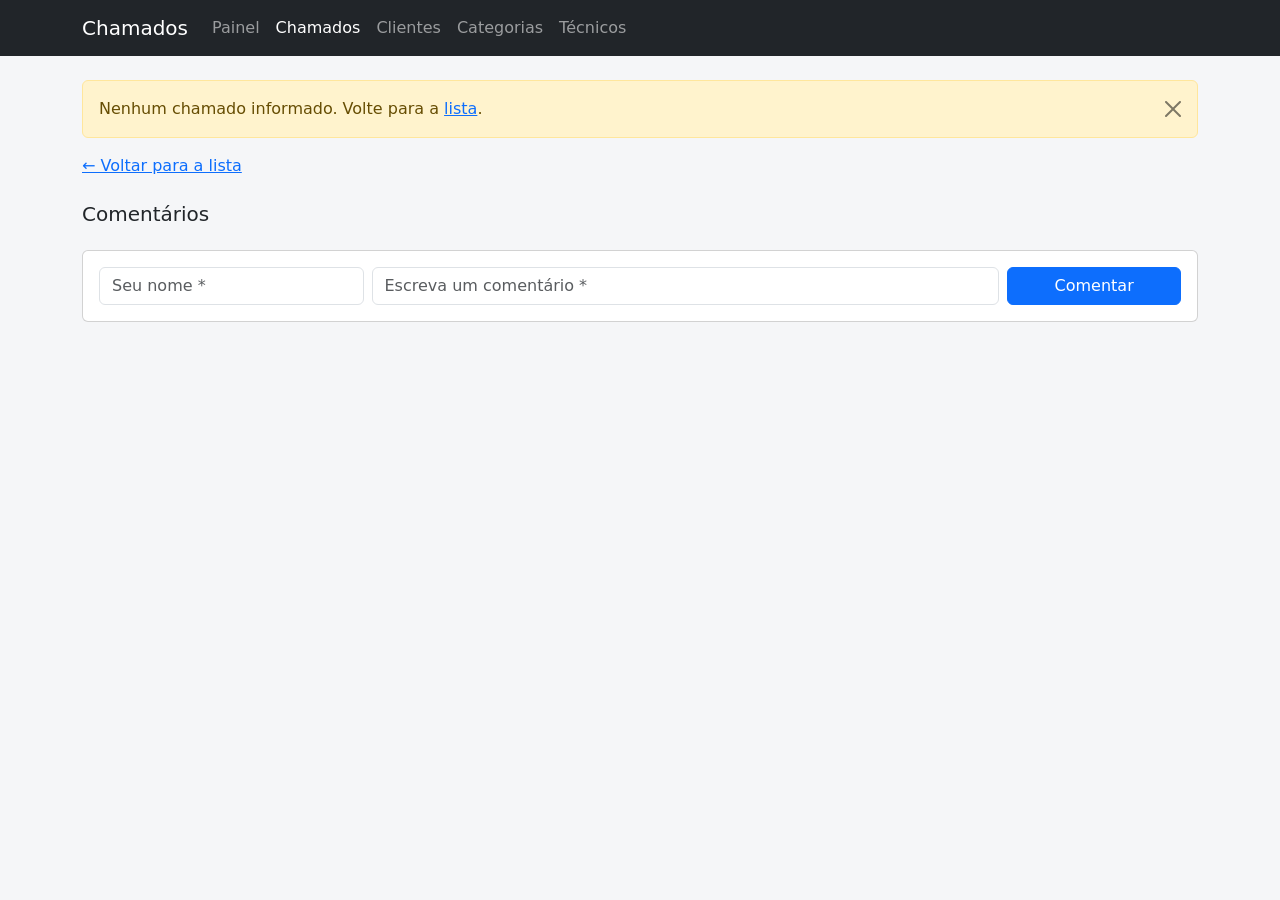
<file: frontend/chamado.html>
<!DOCTYPE html>
<html lang="pt-BR">
<head>
  <meta charset="UTF-8">
  <meta name="viewport" content="width=device-width, initial-scale=1">
  <title>Detalhe do chamado - Sistema de Chamados</title>
  <link href="https://cdn.jsdelivr.net/npm/bootstrap@5.3.3/dist/css/bootstrap.min.css" rel="stylesheet">
  <link href="css/estilo.css" rel="stylesheet">
</head>
<body>
  <div id="menu"></div>
  <main class="container pb-5">
    <div id="alertas"></div>

    <p><a href="chamados.html">&larr; Voltar para a lista</a></p>
    <div id="dados"></div>
    <div id="acoes" class="mt-3"></div>

    <h2 class="h5 mt-4">Comentários</h2>
    <ul id="lista-comentarios" class="list-group mb-3"></ul>
    <form id="form-comentario" class="card card-body">
      <div class="row g-2">
        <div class="col-md-3"><input class="form-control" id="comentario-autor" placeholder="Seu nome *" maxlength="120" required></div>
        <div class="col-md-7"><input class="form-control" id="comentario-texto" placeholder="Escreva um comentário *" required></div>
        <div class="col-md-2 d-grid"><button class="btn btn-primary" type="submit">Comentar</button></div>
      </div>
    </form>
  </main>

  <script src="https://cdn.jsdelivr.net/npm/bootstrap@5.3.3/dist/js/bootstrap.bundle.min.js"></script>
  <script src="js/config.js"></script>
  <script src="js/api.js"></script>
  <script src="js/layout.js"></script>
  <script src="js/chamado.js"></script>
</body>
</html>
</file>
<file: frontend/css/estilo.css>
body { background-color: #f5f6f8; }
.cartao-contagem { text-decoration: none; color: inherit; }
.cartao-contagem:hover .card { border-color: #0d6efd; }
.cartao-contagem .numero { font-size: 1.8rem; font-weight: 600; }
.texto-quebra { white-space: pre-wrap; }
</file>
